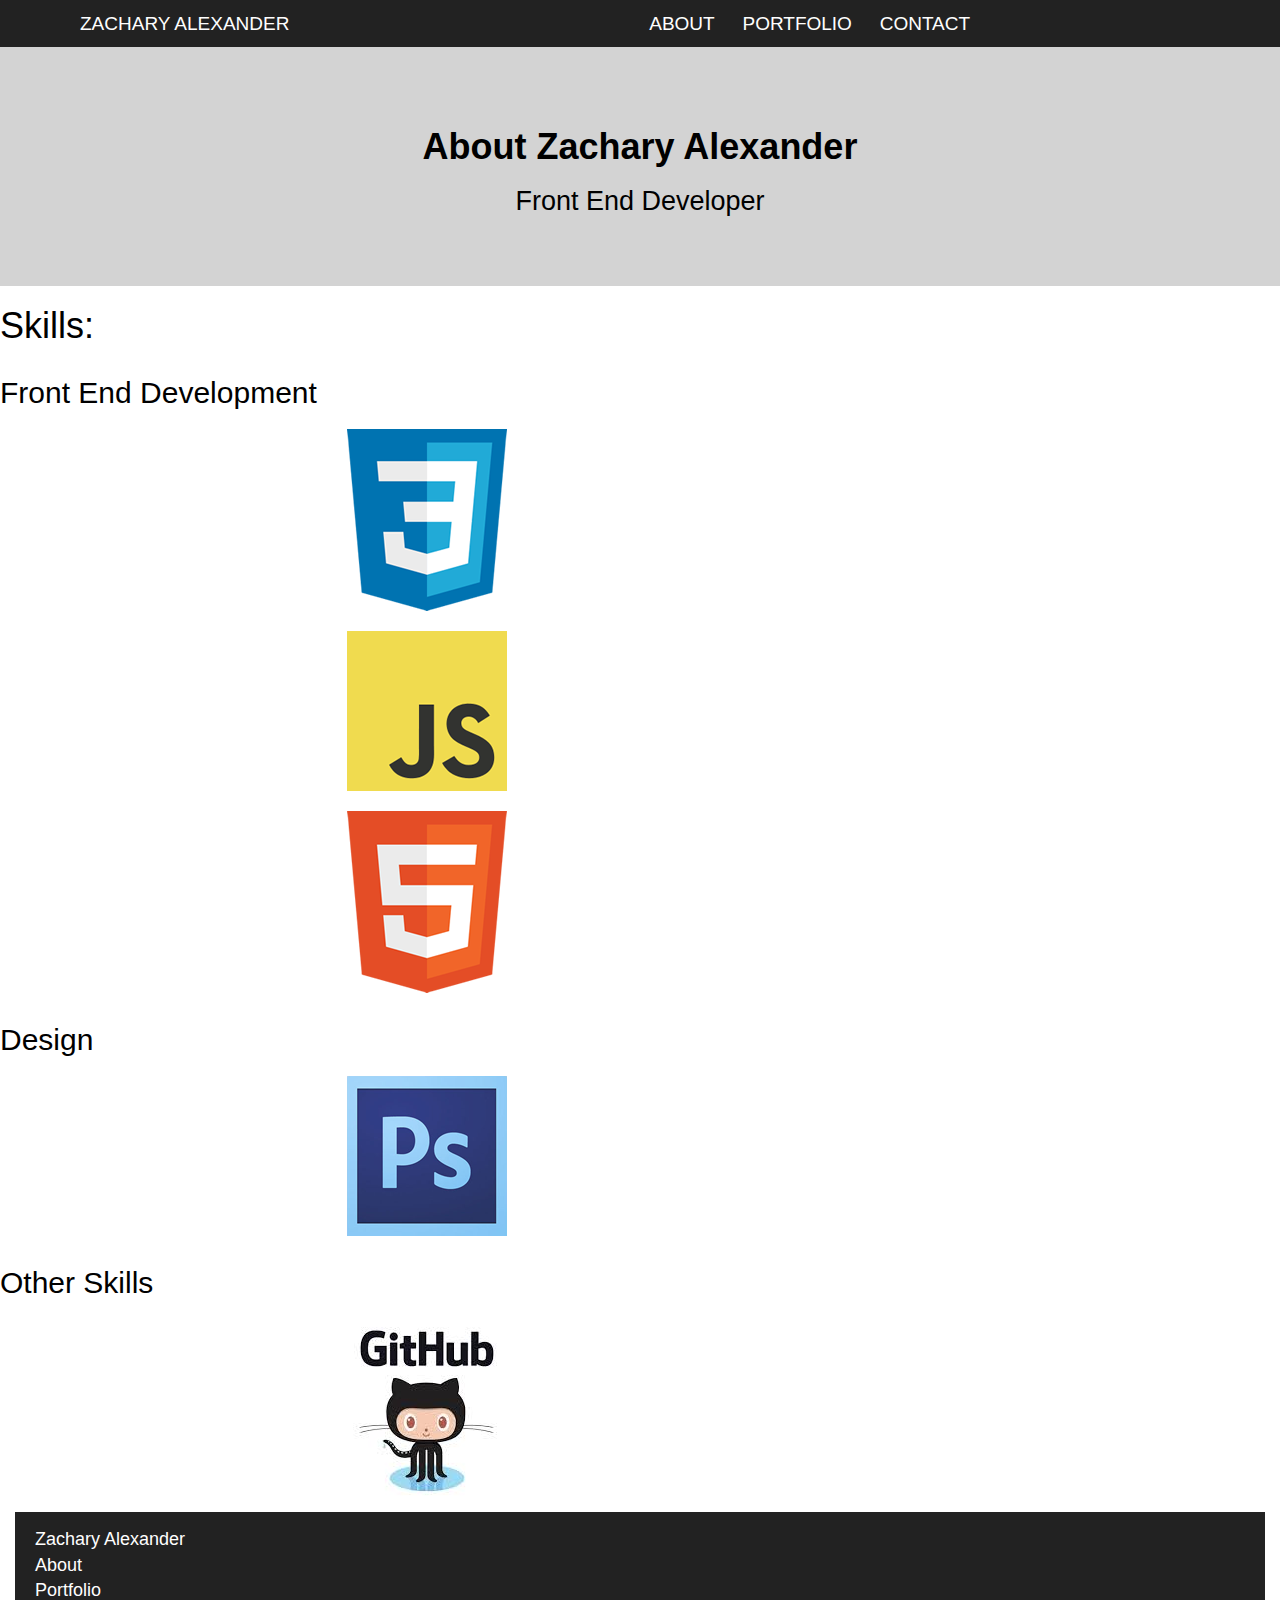
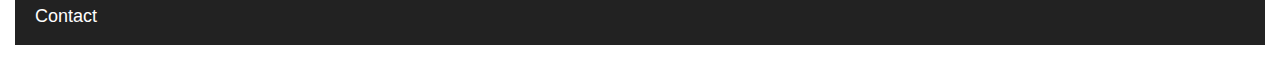
<file: assets/about.html>
<!DOCTYPE html>

<html>

<head>
	<!-- Required to properly zoom the viewport on mobile. -->
  <meta name="viewport" content="width=device-width, initial-scale=1">

  <!-- Bootstrap core CSS -->
  <link rel="stylesheet" href="https://maxcdn.bootstrapcdn.com/bootstrap/3.3.4/css/bootstrap.min.css">

  <!-- Application CSS and fonts -->
  <link rel="stylesheet" href="main.css">

	<title>About - Zachary Alexander - Front End Developer
   </title>

</head>


    
<body>

<div class="new-header">
  <div class="container">
    <nav class="port-nav">
      <a class="port-nav-item headname" href="http://zachausa.github.io/portfolio/">ZACHARY ALEXANDER</a>
       <a class="port-nav-item " href="about.html">About</a>
        <a class="port-nav-item " href="portfolio.html">Portfolio</a>
         <a class="port-nav-item " href="contact.html">Contact</a>
        </nav>
  </div>
</div>

 <div class="intro-content">
    <header>
      <div class="intro-style">
        <h1>About Zachary Alexander</h1>
        <h2>Front End Developer</h2>
      </div>
    </header>
  </div>

<div class ="container col-sm-8">
 
  <div class="row">
  <h1> Skills: </h1>
    </div>
    <div class="codeimages col-sm-4">
      <!--insert code images -->
    </div>

<div class="row">
  <h2> Front End Development </h2>
  <div class="col-sm-12">
      <!--insert code images -->
      <img class="center-block codeimages" src="css3.png">
      <div class="col-sm-12">
        <img class="center-block codeimages" src="js.png">
      <!--insert code images -->
      <div class="col-sm-12">
      <!--insert code images -->
      <img class="center-block codeimages" src= "html5.png">

    </div>
  </div>
</div>
</div>

<div class="row">
  <h2 class="h2about" clasee="center-block"> Design </h2>
  <div class="col-sm-12">
      <!--insert code images -->
          <img class="center-block codeimages" src="photoshop.png">
    </div>
</div>

<div class="row">
  <h2> Other Skills </h2>
  <div class="col-sm-12">
      <!--insert code images -->
          <img class="center-block codeimages" src="github.jpeg">
    </div>
</div>
 
</div>

<!-- Add lower nav border contact 


    

Twitter Contact button

  </div>
</div>
-->
<!-- lower nav bar -->
<div class= "col-sm-12">
<div id="footer" class="container"> 
  <div class="row"> 
     <div><a href="#">Zachary Alexander</a></div>
    <div><a href="#">About</a></div>
    <div><a href="#">Portfolio</a></div>
    <div><a href="#">Contact</a></div>
    <div></div>
  </div>
</div>
</div>




</body>
</html>
</file>
<file: assets/main.css>
body {

	background-color: white;
	color: black;
}

.new-header {
	background-color: #222;


font-size: 28px;
font-weight: lighter;

}

.port-nav-item {
	position: relative;
	display: inline-block;
	padding: 10px;
	font-weight: 500;
	font-family: sans-serif;
	font-size: 19px;
	text-transform: uppercase;
}

.headname {
	font-weight: 300;
padding-right: 30%;
}

a {
	color: #FEFEFE;
	font
}

.port-nav {
	color: #FEFEFE;
}

/*#new-header {
background-color: #222;
height: 50px;
font-size: 34px;
font-weight: lighter;
padding-left: 25px;
color: #fff;

}
*/


.center {
  text-align: center;
}

#customer-container {
  background-color: white;
  width: 100%;
}

.customers img {
  padding: 4px;
  width: 180px;	
  max-height: 165px;
  border-radius: 25px;
}

.social {

}

#footer {
	background-color: #222;
	font-size: 18px;
	font-weight: lighter;
	color: white;
	width: 100%;
	padding: 15px;
	margin-bottom: 20px ;
	padding-left: 35px; 
}
/*
.spacer {

padding-right: 10px;
    width: 15px;
    background-color: #222
}
*/


/* Visited links under #nav-header */
#nav-header a, a:visited {
  text-decoration: none;
}

.intro-content {
	box-sizing: border-box;
	
	width: 100%;
	margin: 0 auto;
	padding:60px 20px;
	text-align: -webkit-center;
	display: table;
	background-color: lightgray;
	color: black;
}

.intro-style h1 {
	font-weight: 900;
	font-family: sans-serif;
	text-align: center

}
.intro-style h2 {
font-family: sans-serif;
font-size: 27px;
font-weight: 300;
}

.h2about {
	
}
/*for the code images under about*/
.codeimages {
	padding: 10px;
	text-align: center;
	
}
/*for the social widgets on contact*/
.social-links{
padding-left: 40%;

}
/*shadow main port images*/
.shadow {
   -moz-box-shadow:    inset 0 0 10px #000000;
   -webkit-box-shadow: inset 0 0 10px #000000;
   box-shadow:         inset 0 0 10px #000000;
}
</file>
